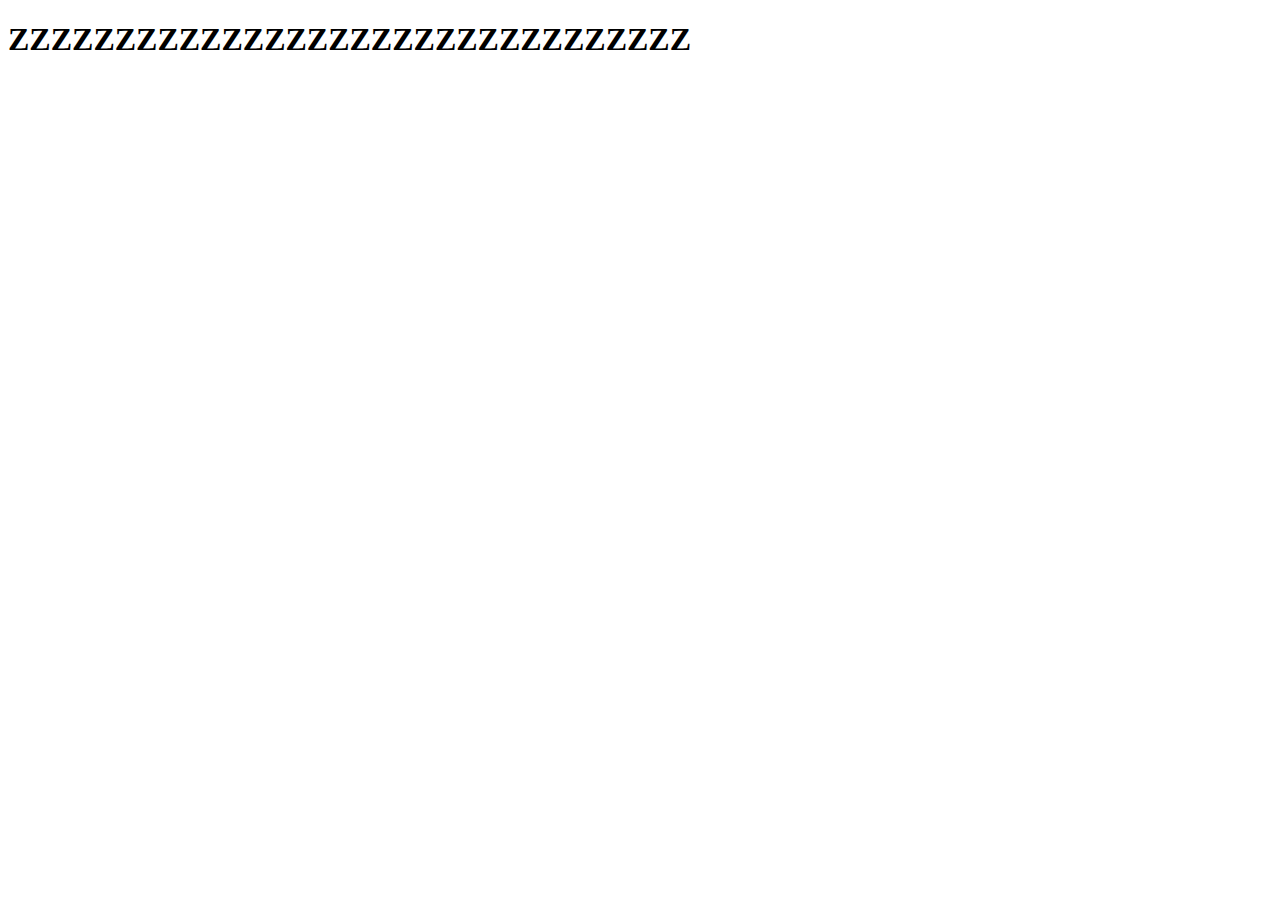
<file: templates/test.html>
<!doctype html>
<html lang="ru">
<head>
    <meta charset="UTF-8">
    <meta name="viewport"
          content="width=device-width, user-scalable=no, initial-scale=1.0, maximum-scale=1.0, minimum-scale=1.0">
    <meta http-equiv="X-UA-Compatible" content="ie=edge">
    <title>Z</title>
</head>
<body>
<h1>ZZZZZZZZZZZZZZZZZZZZZZZZZZZZZZZZ</h1>
</body>
</html>
</file>
